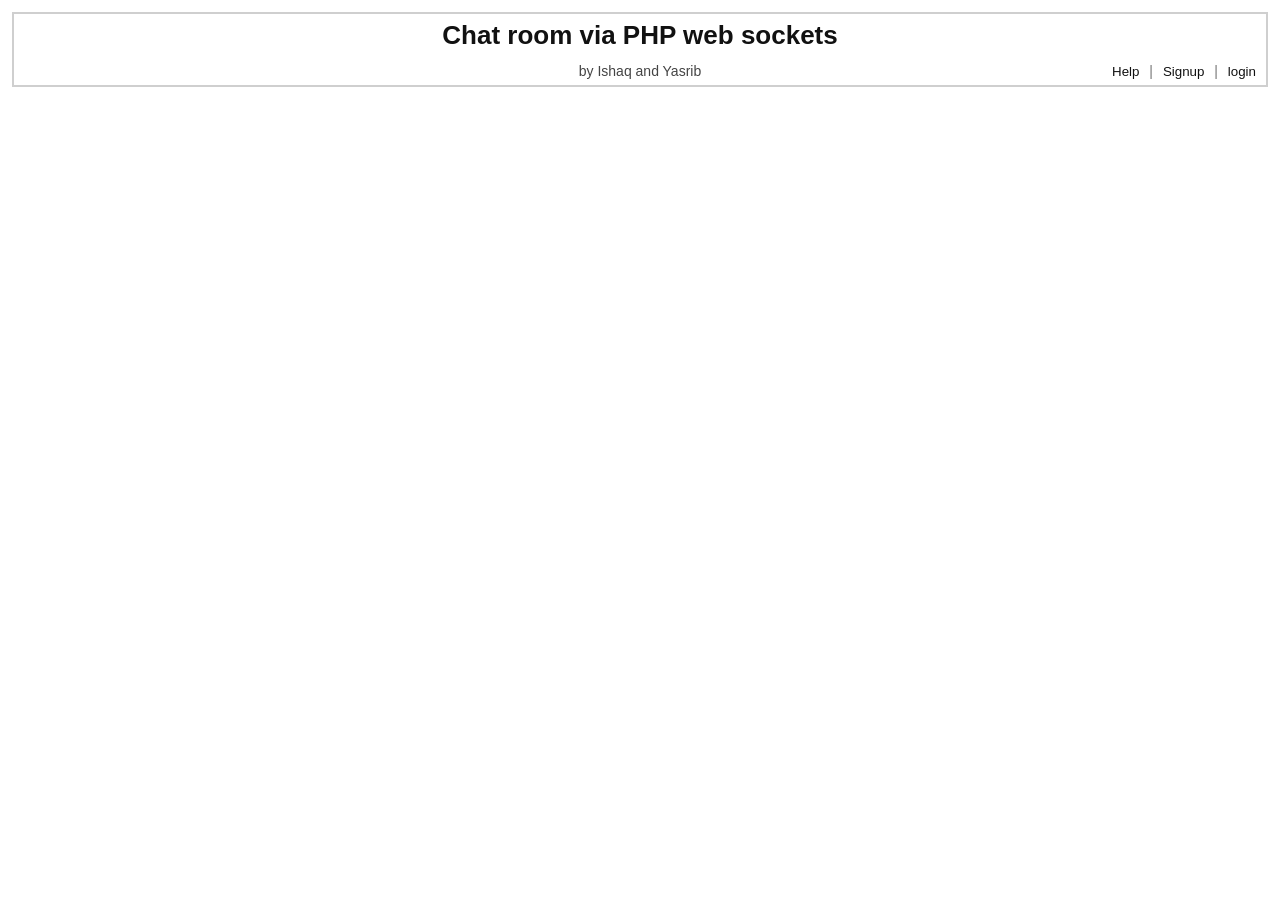
<file: client/index.html>
<!DOCTYPE html>
<html lang="en">
<head>
  <meta charset="UTF-8" />
  <meta name="viewport" content="width=device-width, initial-scale=1"/>
  <title>Chat room via PHP web sockets</title>
  <link rel="stylesheet" href="./style.css"/>
</head>
<body>

  <!-- Top banner (exact title + authors + right-corner links) -->
  <header class="banner box">
    <div class="banner-row title-row">
      <div class="title">Chat room via PHP web sockets</div>
    </div>
    <div class="banner-row subtitle-row">
      <div class="subtitle">by Ishaq and Yasrib</div>
      <nav class="links">
        <button id="helpBtn" class="linklike">Help</button>
        <span class="sep">|</span>
        <button id="signupBtn" class="linklike">Signup</button>
        <span class="sep">|</span>
        <button id="loginBtn"  class="linklike">login</button>
        <button id="logoutBtn" class="linklike hide">logout</button>
      </nav>
    </div>
  </header>

  <!-- Auth (pre-login) -->
  <section id="authArea">
    <div id="signupForm" class="auth box" style="display:none;">
      <div class="row header">Sign Up</div>
      <div class="row body">
        <form id="formSignup" autocomplete="off">
          <label>Username <input name="username" required></label><br/>
          <label>Screen Name <input name="screenName" required></label><br/>
          <label>Password <input name="password" type="password" required minlength="6"></label><br/>
          <div id="signupErrors" class="errors"></div>
          <button type="submit">Sign Up</button>
        </form>
      </div>
    </div>

    <div id="loginForm" class="auth box" style="display:none;">
      <div class="row header">Login</div>
      <div class="row body">
        <form id="formLogin" autocomplete="off">
          <label>Username <input name="username" required></label><br/>
          <label>Password <input name="password" type="password" required></label><br/>
          <div id="loginErrors" class="errors"></div>
          <button type="submit">Login</button>
        </form>
      </div>
    </div>
  </section>

  <!-- App (post-login) -->
  <main id="appArea" class="app-grid" style="display:none">
    <!-- LEFT: Available Rooms + -->
    <section class="left box">
      <div class="row header">
        <div class="left-title">Available Rooms  +</div>
        <button id="createRoomBtn" class="btn-plus" title="Create room">+</button>
      </div>

      <!-- Table header -->
      <div class="row table-head">
        <div class="col name">Room Name</div>
        <div class="col status">status</div>
        <div class="col join">Join</div>
      </div>

      <!-- Scrollable body -->
      <div class="row body scroll" id="roomsWrap">
        <table class="rooms-table">
          <tbody id="rooms">
            <!-- JS injects rows; if empty, we show the scaffold text -->
          </tbody>
        </table>
      </div>
    </section>

    <!-- RIGHT: Current Room + Messages + Composer -->
    <section class="right box">
      <div class="row header">
        <div id="currentRoom">Current Room name</div>
      </div>

      <!-- Messages pane -->
      <div class="row body scroll" id="messages" role="log" aria-live="polite">
        <!-- JS injects messages -->
      </div>

      <!-- "Type new messages here" label row -->
      <div class="row subheader">Type new messages here</div>

      <!-- Composer -->
      <div class="row composer">
        <input id="chatInput" type="text" placeholder="Type new messages here" autocomplete="off"/>
        <button id="sendBtn" class="btn-send">send-button</button>
      </div>
    </section>
  </main>

  <!-- Help overlay -->
  <div id="helpOverlay" class="overlay" style="display:none;">
    <div class="overlay-inner">
      <button id="helpClose" class="close">[x]</button>
      <h2>Help</h2>
      <p>
        1) Sign up or login. 2) Create or join a room. 3) Messages in the right pane are real-time.
        Your messages show as <b>[me:]</b>; others show as <b>[ScreenName:]</b>.
      </p>
    </div>
  </div>

  <!-- Hidden storage some scripts might read -->
  <div id="yourScreenName" class="sr-only"></div>

  <script src="./ui-app.js"></script>
</body>
</html>
</file>
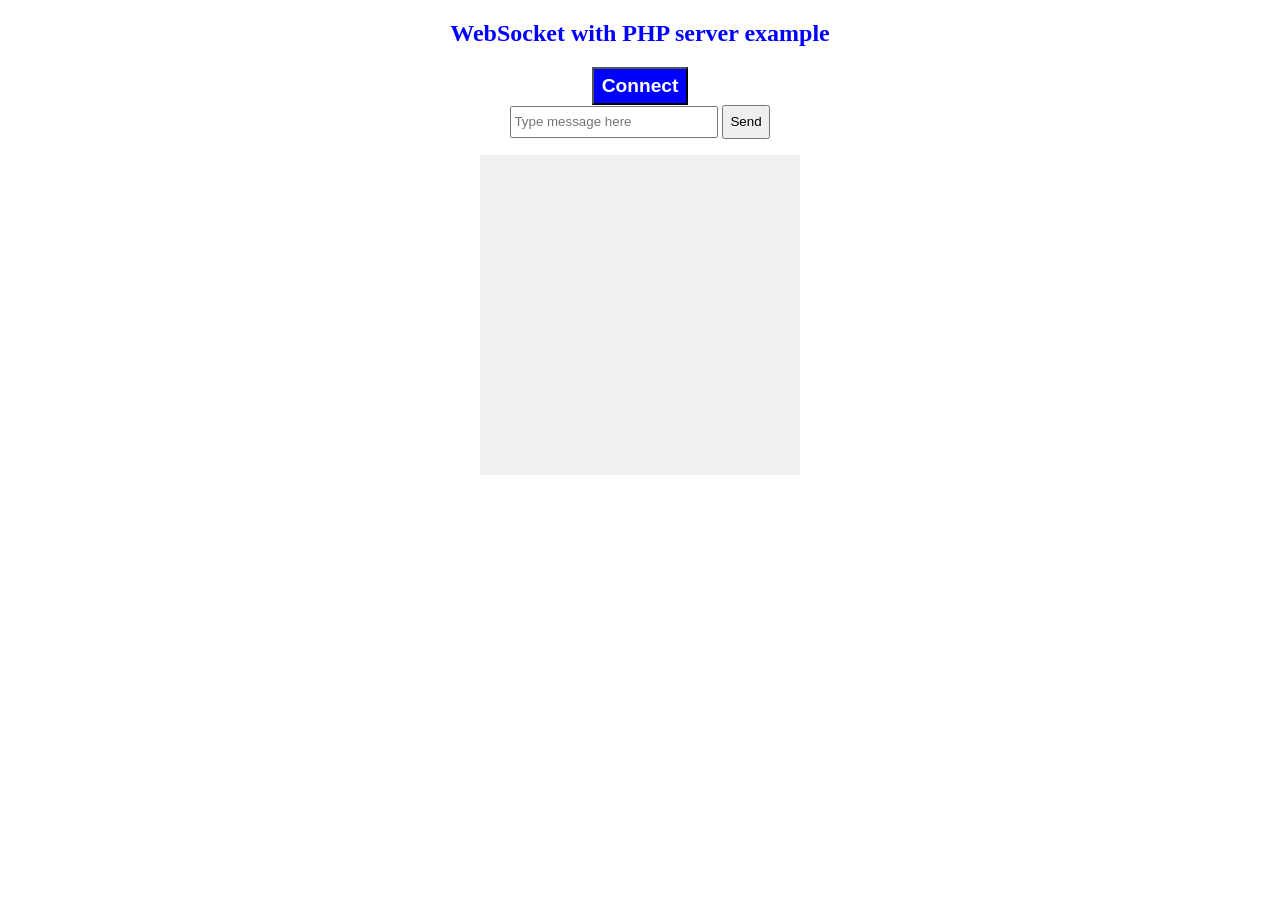
<file: chatClient.html>
<!DOCTYPE html>
<html>
<head>
    <script>
        var socket=false;

	// connect to server web socket
        function connectToServer() {
		if (socket) {
			alert("Already connected");
			return;
		}
            socket = new WebSocket("ws://"+window.location.hostname+":8080");
	    document.getElementById("disconnectButton").style.display="block";
	    document.getElementById("connectButton").style.display="none";
	    // Event handlers
            socket.onopen = function(event) {
		    document.getElementById("outputDiv").innerHTML += "<div style='color':red'>Connected to server</div>";
            };
            socket.onclose = function(event) {
		    document.getElementById("outputDiv").innerHTML += "<div>disconnected from server</div>";
            };
            socket.onmessage = function(event) {
		    document.getElementById("outputDiv").innerHTML += "<div style='color':blue>Server says: "+event.data+"</div>";
            };
        }

        function sendMessage() {
		if (!socket) alert("Connect first");
		else if ((message=document.getElementById("message").value).length==0) alert("Can't send empty string");
		else {
            		socket.send(message);
		    	document.getElementById("outputDiv").innerHTML += "<div style='color':blue>Client says: "+message+"</div>";
            		document.getElementById("message").value = "";
		}
	}
	function disconnectFromServer() {
		if (socket)socket.close();
		document.getElementById("disconnectButton").style.display="none";
		document.getElementById("connectButton").style.display="block";
		document.getElementById("outputDiv").innerHTML += "<div style='color':red'>Disconnected from server</div>";
		socket=false;
	}
    </script>
</head>
<body>
	<center>
        <h2 style='color:blue'>WebSocket with PHP server example</h2>
	<button id="connectButton" onclick="connectToServer()" style="cursor:pointer;height:2.0em;width:5.0em;display:block;background-color:blue;color:white;font-weight:bold;font-size:1.2em">Connect</button>
	<button id="disconnectButton" onclick="disconnectFromServer()" style="cursor:pointer;height:2.0em;width:6.0em;display:none;background-color:red;color:white;font-weight:bold;font-size:1.2em">Disconnect</button>
        <input style="height:2.0em;width:15.0em;" type="text" id="message" placeholder="Type message here">
	<button onclick="sendMessage()" style="height:2.5em">Send</button><p>
        <div id="outputDiv" style="width:20.0em;height:20.0em;text-align:left;overflow:auto;background-color:#F0F0F0"></div>
	</center>

</body>
</html>
</file>
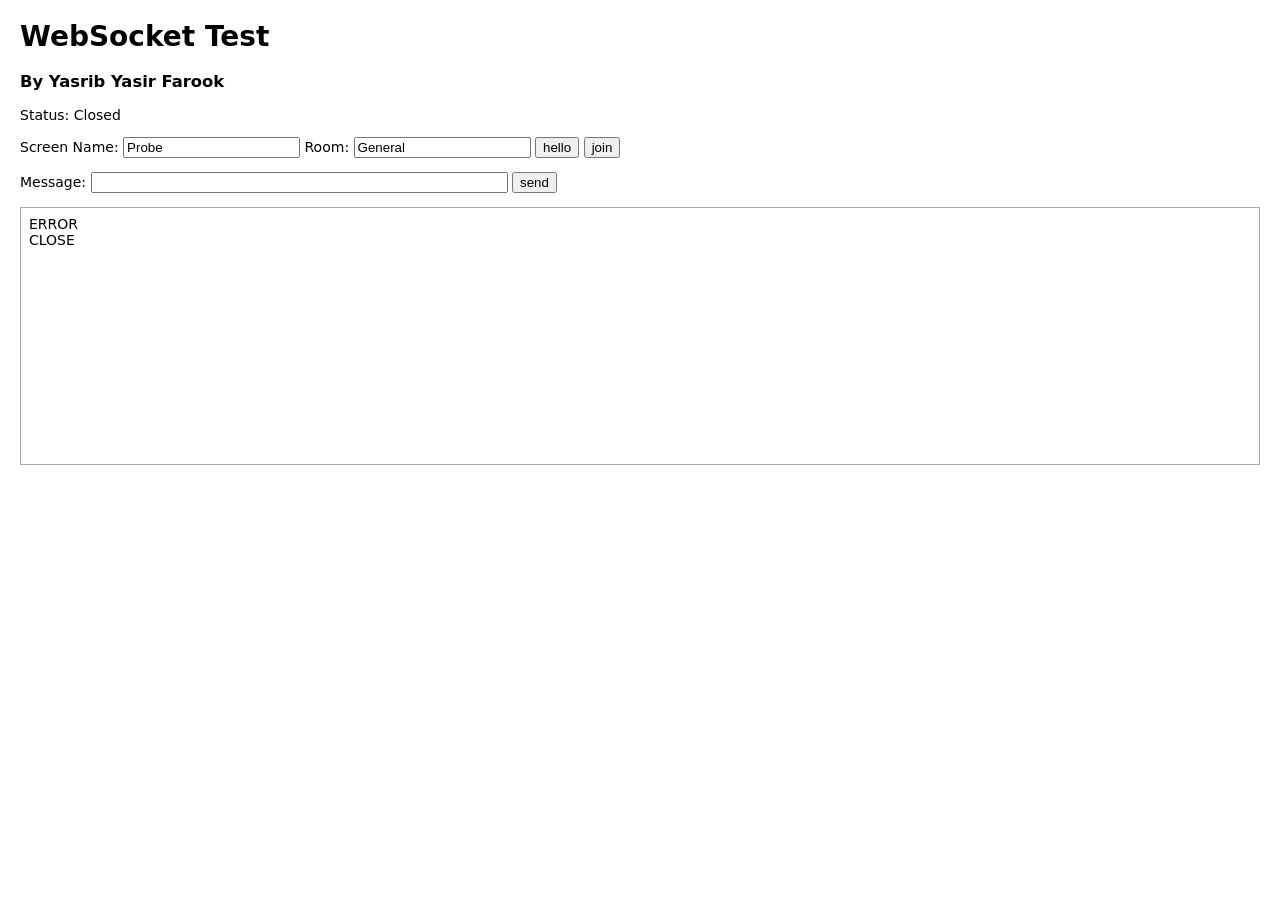
<file: client/ws-test.html>
<!doctype html>
<meta charset="utf-8">
<title>WS Test</title>
<style>body{font:14px system-ui;margin:20px} #log{border:1px solid #aaa; padding:8px; height:240px; overflow:auto;}</style>
<h1>WebSocket Test</h1>
<h3>By Yasrib Yasir Farook</h3>
<p>Status: <span id="st">…</span></p>
<p>
  Screen Name: <input id="sn" value="Probe">
  Room: <input id="rm" value="General">
  <button id="hello">hello</button>
  <button id="join">join</button>
</p>
<p>
  Message: <input id="msg" size="50">
  <button id="send">send</button>
</p>
<div id="log"></div>
<script>
const host = location.hostname || '127.0.0.1';
const ws = new WebSocket(`ws://${host}:8080`);
const st = document.getElementById('st'), log = document.getElementById('log');
function add(x){ const d=document.createElement('div'); d.textContent=x; log.appendChild(d); log.scrollTop=log.scrollHeight; }
ws.onopen=()=>{ st.textContent='Connected'; add('OPEN'); };
ws.onclose=()=>{ st.textContent='Closed'; add('CLOSE'); };
ws.onerror=(e)=>{ st.textContent='Error'; add('ERROR'); };
ws.onmessage=(ev)=>{ add('RX '+ev.data); };
document.getElementById('hello').onclick=()=> ws.send(JSON.stringify({type:'hello', screenName:document.getElementById('sn').value}));
document.getElementById('join').onclick =()=> ws.send(JSON.stringify({type:'join',  screenName:document.getElementById('sn').value, room:document.getElementById('rm').value}));
document.getElementById('send').onclick =()=> ws.send(JSON.stringify({type:'message',room:document.getElementById('rm').value,screenName:document.getElementById('sn').value,text:document.getElementById('msg').value}));
</script>
</file>
<file: client/style.css>
/* Basic reset */
* { box-sizing: border-box; }
html, body { margin:0; padding:0; font-family: Arial, Helvetica, sans-serif; color:#111; }
.hide { display:none !important; }
.linklike { border:none; background:none; padding:0; color:#111; cursor:pointer; }
.linklike:hover { text-decoration: underline; }
.sr-only { position:absolute; left:-9999px; }

/* Thin-line boxes everywhere to mimic the mock */
.box { border: 2px solid #cfcfcf; background:#fff; }
.row { border-top: 2px solid #cfcfcf; }
.row:first-child { border-top: none; }

/* Banner */
.banner { margin: 12px; }
.banner-row { padding: 6px 10px; position: relative; }
.title-row .title { text-align: center; font-weight: 800; font-size: 26px; }
.subtitle-row .subtitle { text-align:center; color:#444; font-size: 14px; }
.subtitle-row .links { position:absolute; right:10px; top:6px; font-size: 14px; }
.subtitle-row .links .sep { margin: 0 6px; color:#777; }

/* Auth panels (simple) */
.auth { margin:12px; }
.auth .row.header { padding:8px 10px; font-weight:700; background:#fafafa; }
.auth .row.body   { padding:10px; }
.errors { color:#b00; font-size: 0.95rem; }

/* Main two-column grid */
.app-grid {
  display: grid;
  grid-template-columns: 1fr 1fr;
  gap: 12px;
  margin: 0 12px 12px;
}

/* LEFT column */
.left .row.header { display:flex; align-items:center; justify-content:space-between; padding:6px 10px; background:#fafafa; font-weight:700; }
.left .row.table-head { display:grid; grid-template-columns: 1.3fr 0.7fr 0.6fr; padding:6px 10px; background:#f5f5f5; font-weight:700; }
.left .row.body.scroll { height: 420px; overflow:auto; padding:0; }
.rooms-table { width:100%; border-collapse: collapse; }
.rooms-table tr { border-bottom: 1px solid #e5e5e5; }
.rooms-table td { padding: 8px 10px; }
.rooms-table .name  { width: 55%; }
.rooms-table .status { width: 25%; white-space: nowrap; }
.rooms-table .join { width: 20%; }
.btn-plus { width:28px; height:28px; border:1px solid #888; background:#f9f9f9; cursor:pointer; }
.btn-plus:hover { background:#efefef; }
.btn-join { border:1px solid #888; background:#f9f9f9; padding:6px 10px; cursor:pointer; }
.btn-join:hover { background:#efefef; }

/* RIGHT column */
.right .row.header { padding:6px 10px; background:#fafafa; font-weight:700; }
.right .row.body.scroll { height: 340px; overflow:auto; padding:10px; }
.right .row.subheader { padding:6px 10px; font-weight:700; background:#fafafa; }
.right .row.composer { display:grid; grid-template-columns: 1fr auto; gap:8px; padding:6px 10px; }
#chatInput { border:1px solid #888; padding:8px; font-size:14px; }
.btn-send { border:1px solid #888; background:#f9f9f9; padding:6px 12px; cursor:pointer; }
.btn-send:hover { background:#efefef; }

/* Messages look */
.msg { margin:6px 0; line-height:1.35; }
.msg .who { font-weight:700; margin-right:6px; }

/* Overlay */
.overlay { position: fixed; inset: 0; display:none; align-items:center; justify-content:center; background: rgba(0,0,0,0.5); z-index: 9999; }
.overlay-inner { background:#fff; padding:18px; border-radius:6px; width:92%; max-width:520px; box-shadow: 0 6px 20px rgba(0,0,0,0.2); }

/* Mobile */
@media (max-width: 900px) {
  .app-grid { grid-template-columns: 1fr; }
}
</file>
